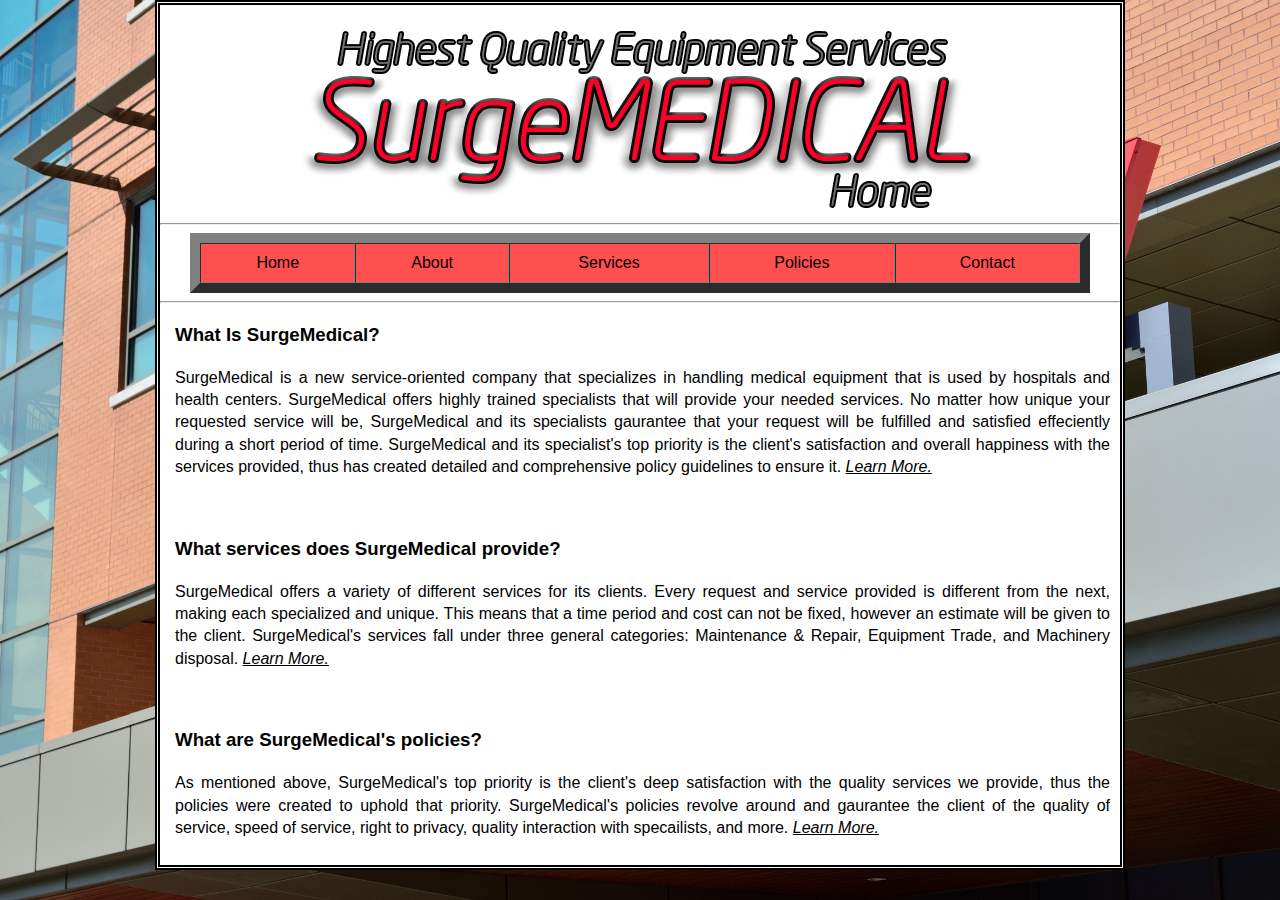
<file: Product/SurgeMedical/index.html>
<html>
<head>
<meta http-equiv="Content-Type" content="text/html; charset=utf-8" />
<link rel="stylesheet" type="text/css" href="style.css">
<title>SurgeMedical - Home</title>
</head>

<body>

<div class="container">
  <div class="content">
    <center> <img src="Images/homeBanner.png" />  </center>
    <hr />
    <div align="center">
      <table width="900" border="10" align="center" cellpadding="10" cellspacing="0">
        <tr>
          <td bgcolor="#FF4F4F"><div align="center"><a href="index.html" style="text-decoration:none">Home</a></div></td>
          <td bgcolor="#FF4F4F"><div align="center"><a href="about.html" style="text-decoration:none">About</a></div></td>
          <td bgcolor="#FF4F4F"><div align="center"><a href="services.html" style="text-decoration:none">Services</a></div></td>
          <td bgcolor="#FF4F4F"><div align="center"><a href="policies.html" style="text-decoration:none">Policies</a></div></td>
          <td bgcolor="#FF4F4F"><div align="center"><a href="contacts.html" style="text-decoration:none">Contact</a></div></td>
        </tr>
      </table>
    </div>
    <hr />
    
    <h3>What Is SurgeMedical?</h3>
    <p>SurgeMedical is a new service-oriented company that specializes in handling medical equipment that is used by hospitals and health centers. SurgeMedical offers highly trained specialists that will provide your needed services. No matter how unique your requested service will be, SurgeMedical and its specialists gaurantee that your request will be fulfilled and satisfied effeciently during a short period of time. SurgeMedical and its specialist's top priority is the client's satisfaction and overall happiness with the services provided, thus has created detailed and comprehensive policy guidelines to ensure it. <a href="about.html"><em>Learn More.</em></a></p>
    <p>&nbsp;</p>
    <h3>What services does SurgeMedical provide?</h3>
    <p>SurgeMedical offers a variety of different services for its clients. Every request and service provided is different from the next, making each specialized and unique. This means that a time period and cost can not be fixed, however an estimate will be given to the client. SurgeMedical's services fall under three general categories: Maintenance &amp; Repair, Equipment Trade, and Machinery disposal.<em> <a href="services.html">Learn More.</a></em></p>
    <p>&nbsp;</p>
    <h3>What are SurgeMedical's policies?</h3>
    <p>As mentioned above, SurgeMedical's top priority is the client's deep satisfaction with the quality services we provide, thus the policies were created to uphold that priority. SurgeMedical's policies revolve around and gaurantee the client of the quality of service, speed of service, right to privacy, quality interaction with specailists, and more. <a href="policies.html"><em>Learn More.</em></a></p>
  </div>
</div>
</body>
</html>
</file>
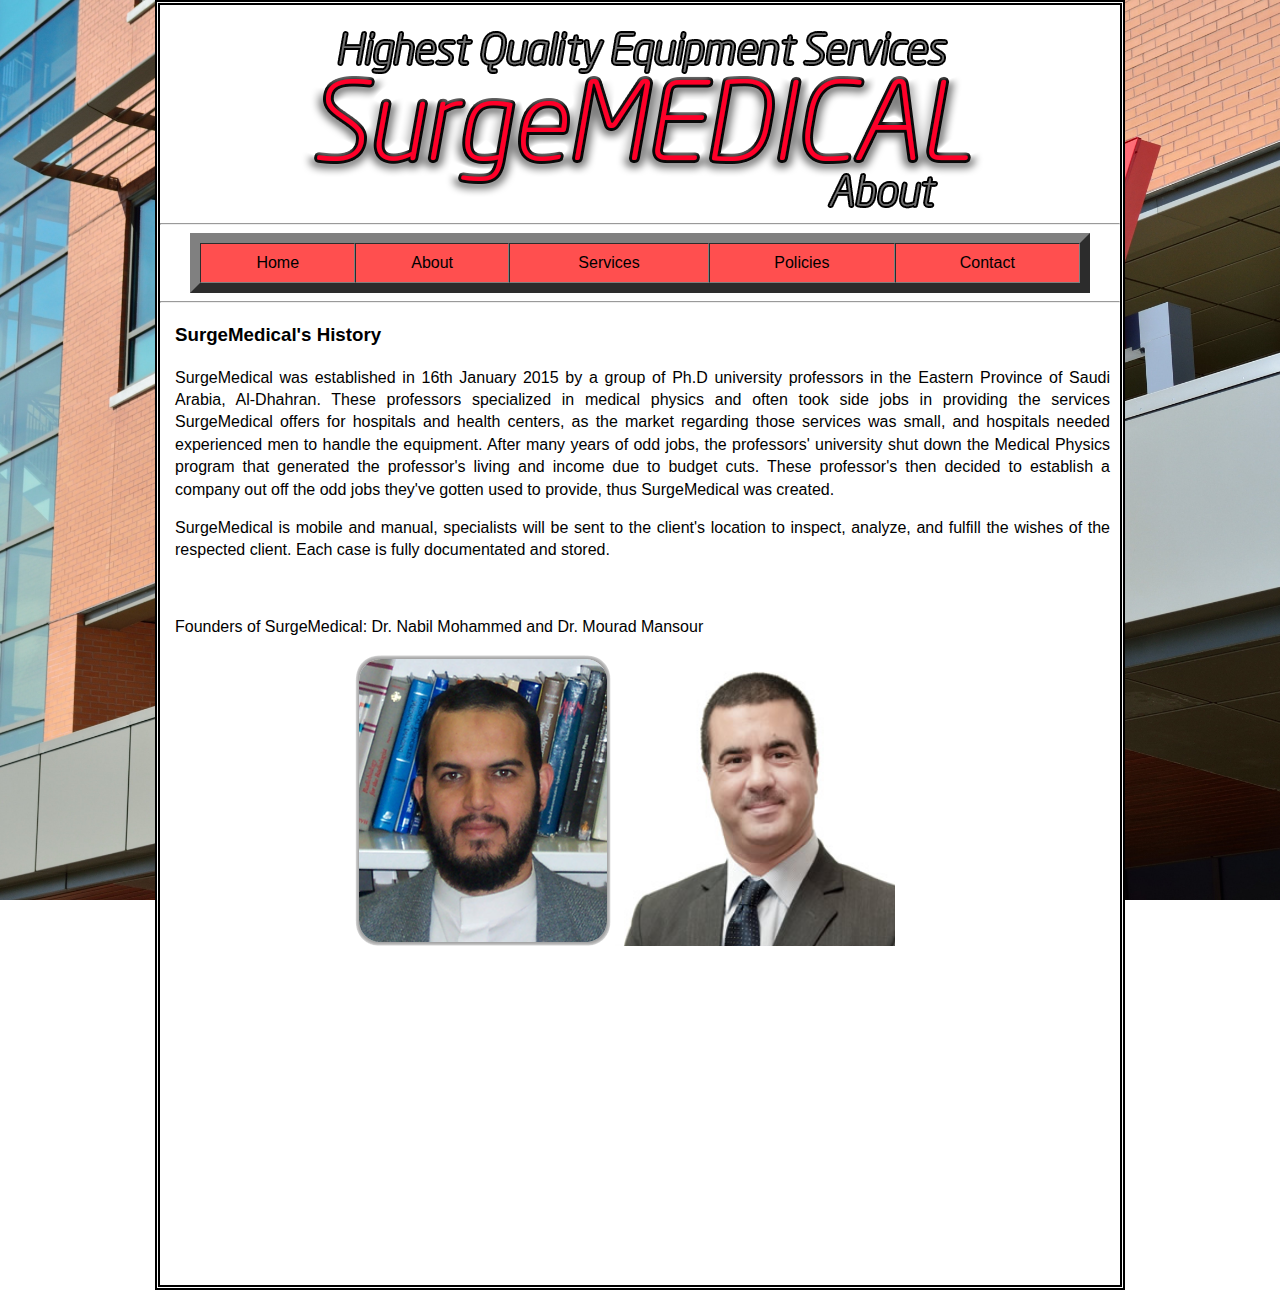
<file: Product/SurgeMedical/about.html>
<html>
<head>
<meta http-equiv="Content-Type" content="text/html; charset=utf-8" />
<link rel="stylesheet" type="text/css" href="style.css">
<title>SurgeMedical - About</title>
</head>

<body>

<div class="container">
  <div class="content">
    <center> <img src="Images/aboutBanner.png" />  </center>
    <hr />
        <div align="center">
      <table width="900" border="10" align="center" cellpadding="10" cellspacing="0">
        <tr>
          <td bgcolor="#FF4F4F"><div align="center"><a href="index.html" style="text-decoration:none">Home</a></div></td>
          <td bgcolor="#FF4F4F"><div align="center"><a href="about.html" style="text-decoration:none">About</a></div></td>
          <td bgcolor="#FF4F4F"><div align="center"><a href="services.html" style="text-decoration:none">Services</a></div></td>
          <td bgcolor="#FF4F4F"><div align="center"><a href="policies.html" style="text-decoration:none">Policies</a></div></td>
          <td bgcolor="#FF4F4F"><div align="center"><a href="contacts.html" style="text-decoration:none">Contact</a></div></td>
        </tr>
      </table>
    </div>
    <hr />
    
    <h3>SurgeMedical's History</h3>
    <p>SurgeMedical was established in 16th January 2015 by a group of Ph.D university professors in the Eastern Province of Saudi Arabia, Al-Dhahran. These professors specialized in medical physics and often took side jobs in providing the services SurgeMedical offers for hospitals and health centers, as the market regarding those services was small, and hospitals needed experienced men to handle the equipment. After many years of odd jobs, the professors' university shut down the Medical Physics program that generated the professor's living and income due to budget cuts. These professor's then decided to establish a company out off the odd jobs they've gotten used to provide, thus SurgeMedical was created.</p>
    <p>SurgeMedical is mobile and manual, specialists will be sent to the client's location to inspect, analyze, and fulfill the wishes of the respected client. Each case is fully documentated and stored.    </p>
    <p>&nbsp;</p>
    <p>Founders of SurgeMedical: Dr. Nabil Mohammed and Dr. Mourad Mansour</p>
    <div class="icons">
      <p><img src="Images/Founder1.png">
      <img src="Images/Founder2.png" width="280"></p>
    </div>
        <p>&nbsp;</p>
    <p>&nbsp;</p>
    <p>&nbsp;</p>
    <p>&nbsp;</p>
        <p>&nbsp;</p>
    <p>&nbsp;</p>
    <p>&nbsp;</p>
    <p>&nbsp;</p>
  </div>
  </div>
</body>
</html>
</file>
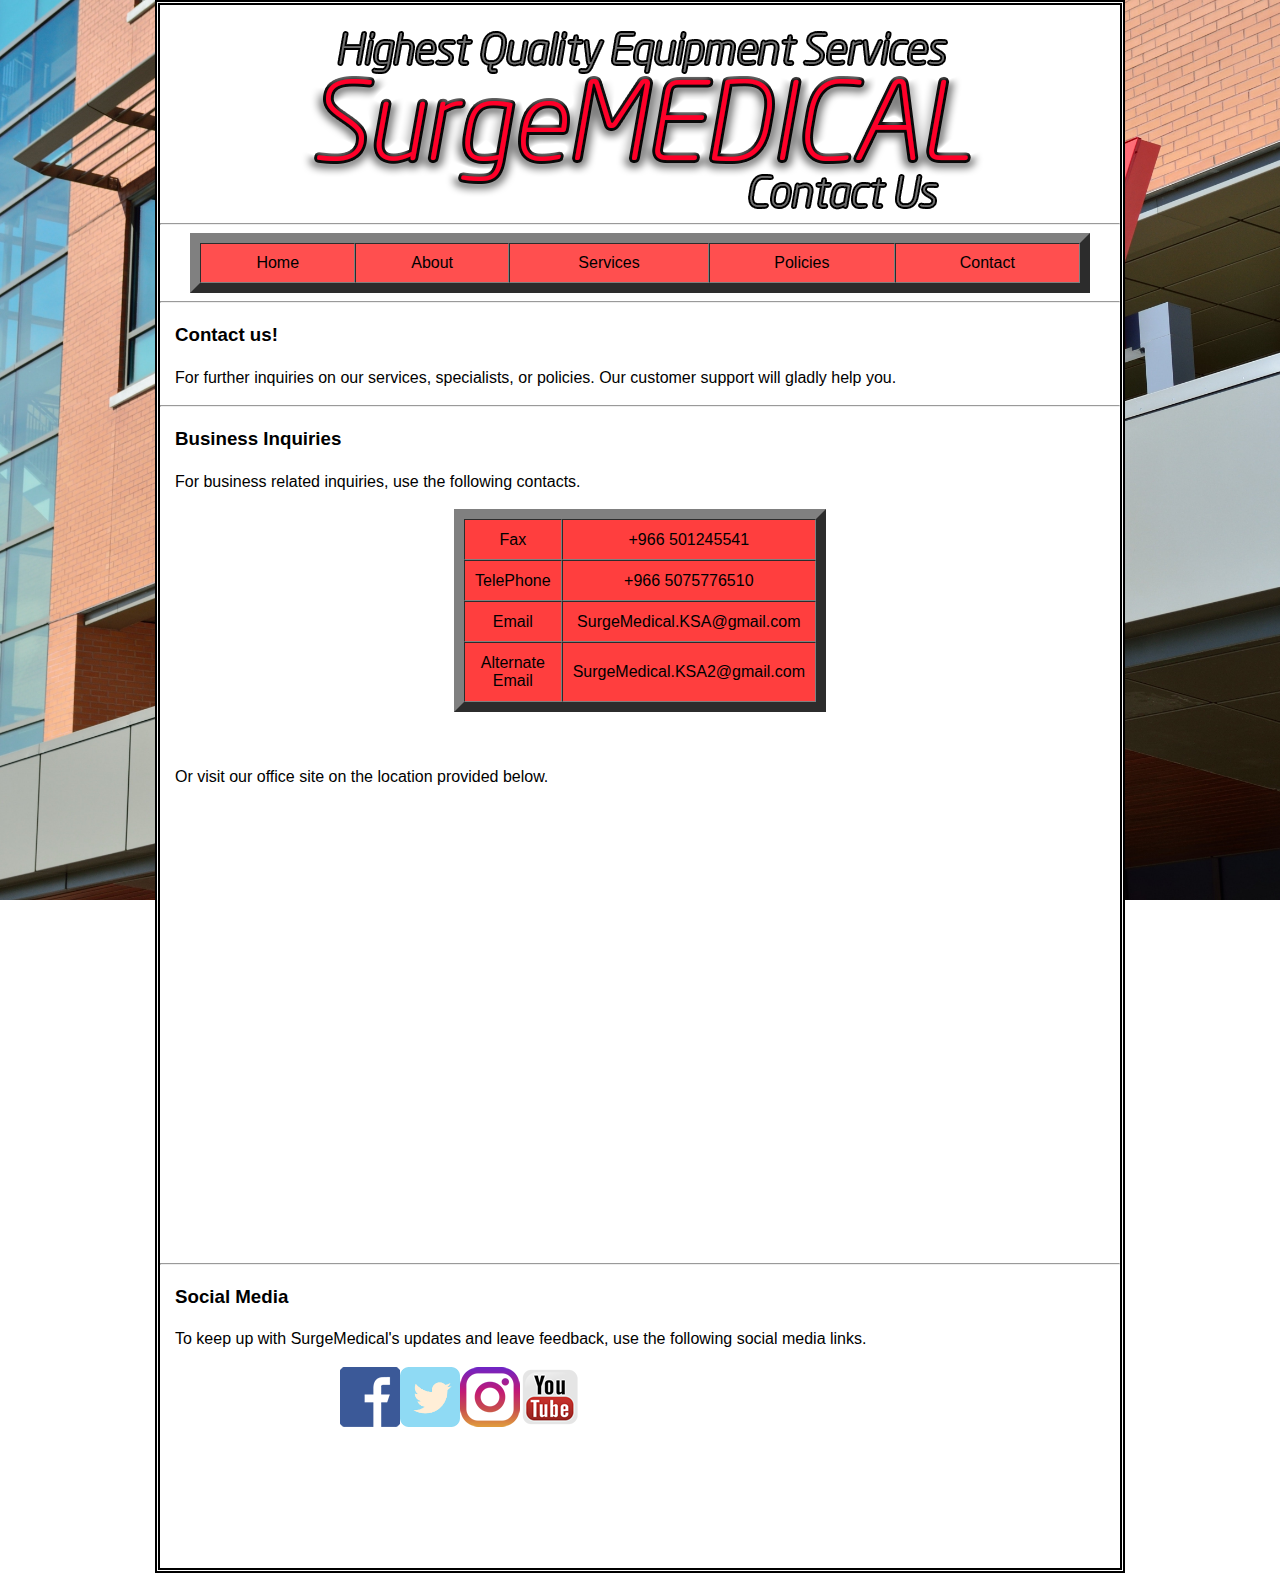
<file: Product/SurgeMedical/contacts.html>
<html>
<head>
<meta http-equiv="Content-Type" content="text/html; charset=utf-8" />
<link rel="stylesheet" type="text/css" href="style.css">
<style type="text/css">
#apDiv1 {
	position: absolute;
	width: 337px;
	height: 115px;
	z-index: 1;
	left: 298px;
	top: 1453px;
}
</style>
<title>SurgeMedical - Contact</title>
</head>

<body>

<div class="container">
  <div class="content">
    <center> <img src="Images/contactsBanner.png" />  </center>
    <hr />
        <div align="center">
      <table width="900" border="10" align="center" cellpadding="10" cellspacing="0">
        <tr>
          <td bgcolor="#FF4F4F"><div align="center"><a href="index.html" style="text-decoration:none">Home</a></div></td>
          <td bgcolor="#FF4F4F"><div align="center"><a href="about.html" style="text-decoration:none">About</a></div></td>
          <td bgcolor="#FF4F4F"><div align="center"><a href="services.html" style="text-decoration:none">Services</a></div></td>
          <td bgcolor="#FF4F4F"><div align="center"><a href="policies.html" style="text-decoration:none">Policies</a></div></td>
          <td bgcolor="#FF4F4F"><div align="center"><a href="contacts.html" style="text-decoration:none">Contact</a></div></td>
        </tr>
      </table>
    </div>
    <hr />
    
    <h3>Contact us!</h3>
    <p>For further inquiries on our services, specialists, or policies. Our customer support will gladly help you.    </p>
    <hr />
    <h3>Business Inquiries </h3>
    <p>For business related inquiries, use the following contacts.</p>
    <table width="300" height="203" border="10" align="center" cellpadding="10" cellspacing="0">
      <tr>
        <td bgcolor="#FF3E3E"><div align="center">Fax</div></td>
        <td bgcolor="#FF3E3E"><div align="center">+966 501245541</div></td>
      </tr>
      <tr>
        <td width="304" bgcolor="#FF3E3E"><div align="center">TelePhone</div></td>
        <td width="228" bgcolor="#FF3E3E"><div align="center">+966 5075776510</div></td>
      </tr>
      <tr>
        <td bgcolor="#FF3E3E"><div align="center">Email</div></td>
        <td bgcolor="#FF3E3E"><div align="center">SurgeMedical.KSA@gmail.com</div></td>
      </tr>
      <tr>
        <td bgcolor="#FF3E3E"><div align="center">Alternate Email</div></td>
        <td bgcolor="#FF3E3E"><div align="center">SurgeMedical.KSA2@gmail.com</div></td>
      </tr>
    </table>
    
    <p>&nbsp;</p>
    <p>Or visit our office site on the location provided below.    </p>
    <div align="center"><center><iframe src="https://www.google.com/maps/embed?pb=!1m18!1m12!1m3!1d894.2455951025918!2d50.1524377292316!3d26.294671198962362!2m3!1f0!2f0!3f0!3m2!1i1024!2i768!4f13.1!3m3!1m2!1s0x3e49e64d5d3156bf%3A0x84cb89ff485ac5ae!2sUnnamed+Road%2C+King+Fahd+University+of+Petroleum+and+Minerals%2C+Az+Zahran+34464!5e0!3m2!1sen!2ssa!4v1553013249841" width="600" height="450" frameborder="0" style="border:0" allowfullscreen></iframe></center></div>
    <hr />
    <h3>Social Media</h3>
    <p>To keep up with SurgeMedical's updates and leave feedback, use the following social media links.</p>
    <div class="icons">
    <img src="Images/facebook.png" width="60" height="60"><img src="Images/twitter.png" width="60" height="60"><img src="Images/instagram.png" width="60" height="60"><img src="Images/youtube.png" width="60" height="60">
    </div>
    <p>&nbsp;</p>
    <p>&nbsp;</p>
    <p>&nbsp;</p>
  </div>
  </div>
</body>
</html>
</file>
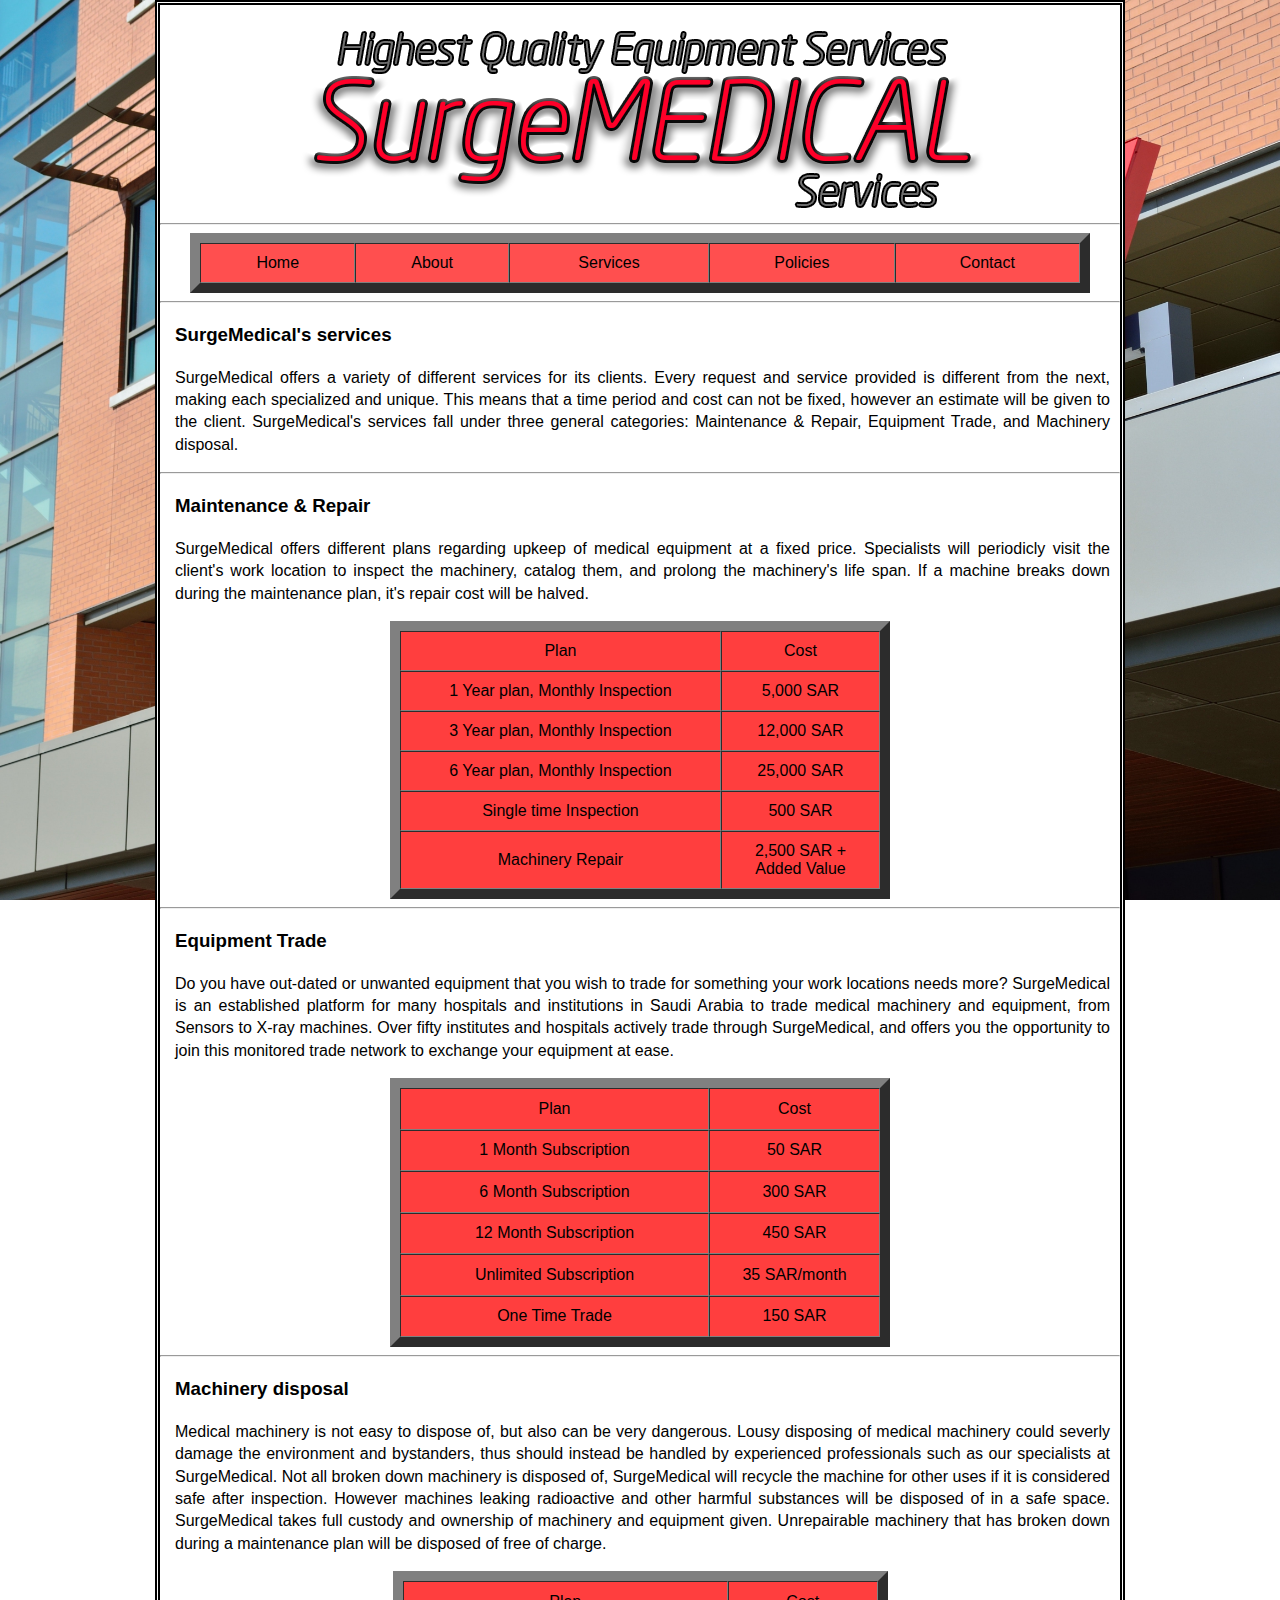
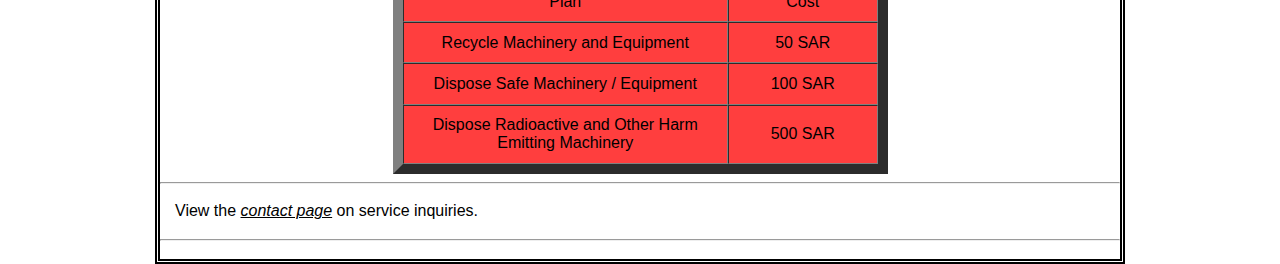
<file: Product/SurgeMedical/services.html>
<html>
<head>
<meta http-equiv="Content-Type" content="text/html; charset=utf-8" />
<link rel="stylesheet" type="text/css" href="style.css">
<title>SurgeMedical - Services</title>
</head>

<body>

<div class="container">
  <div class="content">
    <center> <img src="Images/servicesBanner.png" />  </center>
    <hr />
        <div align="center">
      <table width="900" border="10" align="center" cellpadding="10" cellspacing="0">
        <tr>
          <td bgcolor="#FF4F4F"><div align="center"><a href="index.html" style="text-decoration:none">Home</a></div></td>
          <td bgcolor="#FF4F4F"><div align="center"><a href="about.html" style="text-decoration:none">About</a></div></td>
          <td bgcolor="#FF4F4F"><div align="center"><a href="services.html" style="text-decoration:none">Services</a></div></td>
          <td bgcolor="#FF4F4F"><div align="center"><a href="policies.html" style="text-decoration:none">Policies</a></div></td>
          <td bgcolor="#FF4F4F"><div align="center"><a href="contacts.html" style="text-decoration:none">Contact</a></div></td>
        </tr>
      </table>
    </div>
    <hr />
    
    <h3>SurgeMedical's services</h3>
    <p>SurgeMedical offers a variety of different services for its clients. Every request and service provided is different from the next, making each specialized and unique. This means that a time period and cost can not be fixed, however an estimate will be given to the client. SurgeMedical's services fall under three general categories: Maintenance &amp; Repair, Equipment Trade, and Machinery disposal.</p>
    <hr />
    <h3>Maintenance &amp; Repair</h3>
    <p>SurgeMedical offers different plans regarding upkeep of medical equipment at a fixed price. Specialists will periodicly visit the client's work location to inspect the machinery, catalog them, and prolong the machinery's life span. If a machine breaks down during the maintenance plan, it's repair cost will be halved.</p>
    <center><table width="500" height="269" border="10" cellpadding="10" cellspacing="0">
      <tr>
        <td width="595" bgcolor="#FF3E3E"><div align="center">Plan</div></td>
        <td width="253" bgcolor="#FF3E3E"><div align="center">Cost</div></td>
      </tr>
      <tr>
        <td bgcolor="#FF3E3E"><div align="center">1 Year plan, Monthly Inspection</div></td>
        <td bgcolor="#FF3E3E"><div align="center">5,000 SAR</div></td>
      </tr>
      <tr>
        <td bgcolor="#FF3E3E"><div align="center">3 Year plan, Monthly Inspection</div></td>
        <td bgcolor="#FF3E3E"><div align="center">12,000 SAR</div></td>
      </tr>
      <tr>
        <td bgcolor="#FF3E3E"><div align="center">6 Year plan, Monthly Inspection</div></td>
        <td bgcolor="#FF3E3E"><div align="center">25,000 SAR</div></td>
      </tr>
      <tr>
        <td bgcolor="#FF3E3E"><div align="center">Single time Inspection</div></td>
        <td bgcolor="#FF3E3E"><div align="center">500 SAR</div></td>
      </tr>
      <tr>
        <td bgcolor="#FF3E3E"><div align="center">Machinery Repair</div></td>
        <td bgcolor="#FF3E3E"><div align="center">2,500 SAR + Added Value</div></td>
      </tr>
    </table></center>
    <hr />
    <h3>Equipment Trade</h3>
    <p>Do you have out-dated or unwanted equipment that you wish to trade for something your work locations needs more? SurgeMedical is an established platform for many hospitals and institutions in Saudi Arabia to trade medical machinery and equipment, from Sensors to X-ray machines. Over fifty institutes and hospitals actively trade through SurgeMedical, and offers you the opportunity to join this monitored trade network to exchange your equipment at ease.    </p>
    <table width="500" height="269" border="10" align="center" cellpadding="10" cellspacing="0">
      <tr>
        <td width="595" bgcolor="#FF3E3E"><div align="center">Plan</div></td>
        <td width="253" bgcolor="#FF3E3E"><div align="center">Cost</div></td>
      </tr>
      <tr>
        <td bgcolor="#FF3E3E"><div align="center">1 Month Subscription</div></td>
        <td bgcolor="#FF3E3E"><div align="center">50 SAR</div></td>
      </tr>
      <tr>
        <td bgcolor="#FF3E3E"><div align="center">6 Month Subscription</div></td>
        <td bgcolor="#FF3E3E"><div align="center">300 SAR</div></td>
      </tr>
      <tr>
        <td bgcolor="#FF3E3E"><div align="center">12 Month Subscription</div></td>
        <td bgcolor="#FF3E3E"><div align="center">450 SAR</div></td>
      </tr>
      <tr>
        <td bgcolor="#FF3E3E"><div align="center">Unlimited Subscription</div></td>
        <td bgcolor="#FF3E3E"><div align="center">35 SAR/month</div></td>
      </tr>
      <tr>
        <td bgcolor="#FF3E3E"><div align="center">One Time Trade</div></td>
        <td bgcolor="#FF3E3E"><div align="center">150 SAR</div></td>
      </tr>
    </table>
    <hr />
    <h3>Machinery disposal    </h3>
    <p>Medical machinery is not easy to dispose of, but also can be very dangerous. Lousy disposing of medical machinery could severly damage the environment and bystanders, thus should instead be handled by experienced professionals such as our specialists at SurgeMedical. Not all broken down machinery is disposed of, SurgeMedical will recycle the machine for other uses if it is considered safe after inspection. However machines leaking radioactive and other harmful substances will be disposed of in a safe space. SurgeMedical takes full custody and ownership of machinery and equipment given. Unrepairable machinery that has broken down during a maintenance plan will be disposed of free of charge.    </p>
    <table width="495" height="203" border="10" align="center" cellpadding="10" cellspacing="0">
      <tr>
        <td width="595" bgcolor="#FF3E3E"><div align="center">Plan</div></td>
        <td width="253" bgcolor="#FF3E3E"><div align="center">Cost</div></td>
      </tr>
      <tr>
        <td bgcolor="#FF3E3E"><div align="center">Recycle Machinery and Equipment</td>
        <td bgcolor="#FF3E3E"><div align="center">50 SAR</div></td>
      </tr>
      <tr>
        <td bgcolor="#FF3E3E"><div align="center">Dispose Safe Machinery / Equipment</div></td>
        <td bgcolor="#FF3E3E"><div align="center">100 SAR</div></td>
      </tr>
      <tr>
        <td bgcolor="#FF3E3E"><div align="center">Dispose Radioactive and Other Harm Emitting Machinery</div></td>
        <td bgcolor="#FF3E3E"><div align="center">500 SAR</div></td>
      </tr>
    </table>
    <hr />
    <p>View the <em><a href="contacts.html">contact page</a></em> on service inquiries.</p>
    <hr />
  </div>
  </div>
</body>
</html>
</file>
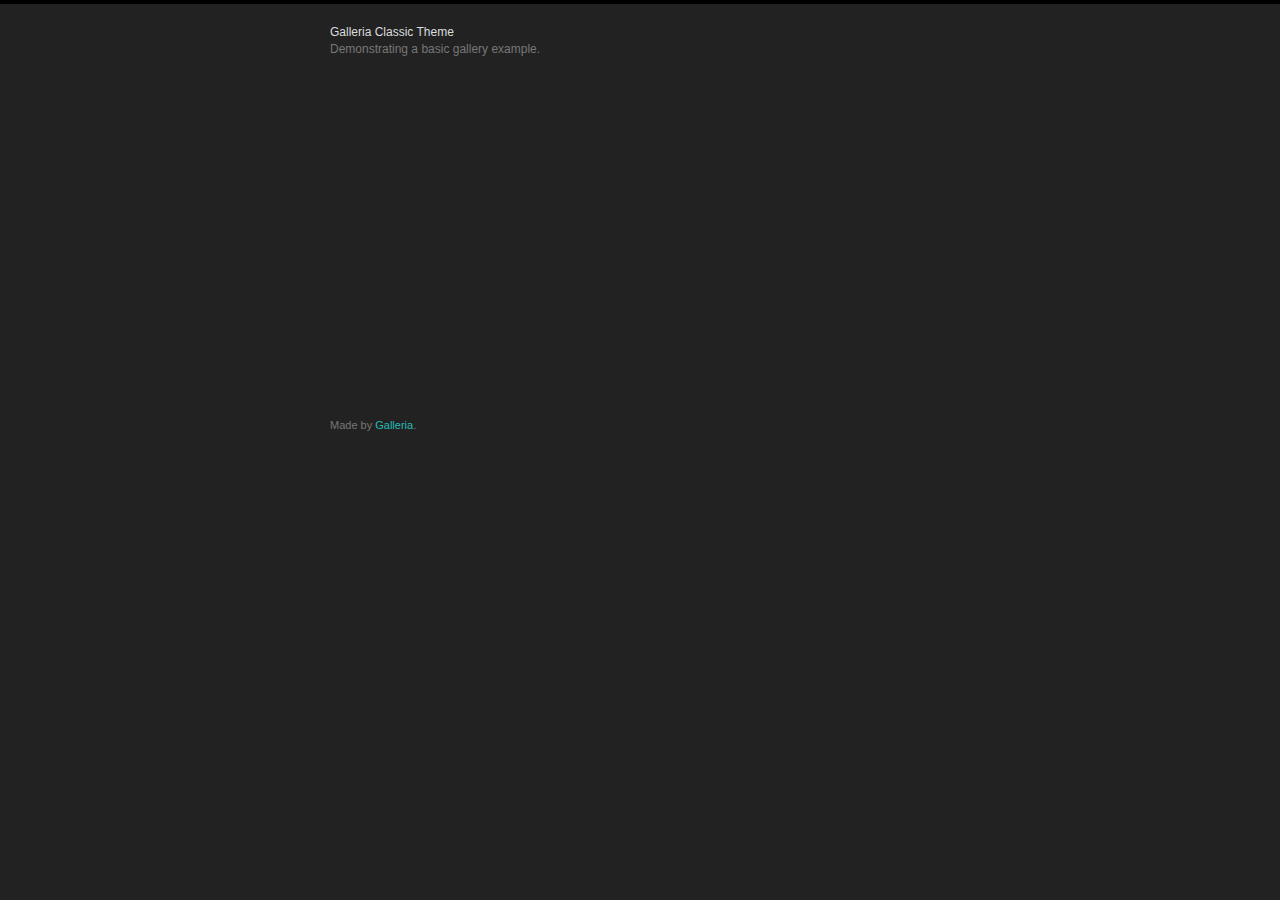
<file: Product/SurgeMedical/themes/classic/classic-demo.html>
<!DOCTYPE html>
<html lang="en">
    <head>
        <meta charset="utf-8">
        <title>Galleria Classic Theme</title>
        <style>

            /* Demo styles */
            html,body{background:#222;margin:0;}
            body{border-top:4px solid #000;}
            .content{color:#777;font:12px/1.4 "helvetica neue",arial,sans-serif;width:620px;margin:20px auto;}
            h1{font-size:12px;font-weight:normal;color:#ddd;margin:0;}
            p{margin:0 0 20px}
            a {color:#22BCB9;text-decoration:none;}
            .cred{margin-top:20px;font-size:11px;}

            /* This rule is read by Galleria to define the gallery height: */
            #galleria{height:320px}

        </style>

        <!-- load jQuery -->
        <!-- <script src="http://ajax.googleapis.com/ajax/libs/jquery/3.1.1/jquery.js"></script> -->
        <script src="http://ajax.googleapis.com/ajax/libs/jquery/2.2.4/jquery.js"></script>

        <!-- load Galleria -->
        <script src="../../galleria-1.5.7.min.js"></script>

    </head>
<body>
    <div class="content">
        <h1>Galleria Classic Theme</h1>
        <p>Demonstrating a basic gallery example.</p>

        <!-- Adding gallery images. We use resized thumbnails here for better performance, but it’s not necessary -->

        <div id="galleria">
            <a href="http://upload.wikimedia.org/wikipedia/commons/thumb/a/a2/Biandintz_eta_zaldiak_-_modified2.jpg/800px-Biandintz_eta_zaldiak_-_modified2.jpg">
                <img 
                    src="http://upload.wikimedia.org/wikipedia/commons/thumb/a/a2/Biandintz_eta_zaldiak_-_modified2.jpg/100px-Biandintz_eta_zaldiak_-_modified2.jpg",
                    data-big="http://upload.wikimedia.org/wikipedia/commons/thumb/a/a2/Biandintz_eta_zaldiak_-_modified2.jpg/1280px-Biandintz_eta_zaldiak_-_modified2.jpg"
                    data-title="Biandintz eta zaldiak"
                    data-description="Horses on Bianditz mountain, in Navarre, Spain."
                >
            </a>
            <a href="http://upload.wikimedia.org/wikipedia/commons/thumb/6/6c/Athabasca_Rail_at_Brule_Lake.jpg/800px-Athabasca_Rail_at_Brule_Lake.jpg">
                <img 
                    src="http://upload.wikimedia.org/wikipedia/commons/thumb/6/6c/Athabasca_Rail_at_Brule_Lake.jpg/100px-Athabasca_Rail_at_Brule_Lake.jpg",
                    data-big="http://upload.wikimedia.org/wikipedia/commons/thumb/6/6c/Athabasca_Rail_at_Brule_Lake.jpg/1280px-Athabasca_Rail_at_Brule_Lake.jpg"
                    data-title="Athabasca Rail"
                    data-description="The Athabasca River railroad track at the mouth of Brulé Lake in Alberta, Canada."
                >
            </a>
            <a href="http://upload.wikimedia.org/wikipedia/commons/thumb/1/1f/Back-scattering_crepuscular_rays_panorama_1.jpg/1280px-Back-scattering_crepuscular_rays_panorama_1.jpg">
                <img 
                    src="http://upload.wikimedia.org/wikipedia/commons/thumb/1/1f/Back-scattering_crepuscular_rays_panorama_1.jpg/100px-Back-scattering_crepuscular_rays_panorama_1.jpg",
                    data-big="http://upload.wikimedia.org/wikipedia/commons/thumb/1/1f/Back-scattering_crepuscular_rays_panorama_1.jpg/1400px-Back-scattering_crepuscular_rays_panorama_1.jpg"
                    data-title="Back-scattering crepuscular rays"
                    data-description="Picture of the day on Wikimedia Commons 26 September 2010."
                >
            </a>
            <a href="http://upload.wikimedia.org/wikipedia/commons/thumb/7/75/Interior_convento_3.jpg/800px-Interior_convento_3.jpg">
                <img 
                    src="http://upload.wikimedia.org/wikipedia/commons/thumb/7/75/Interior_convento_3.jpg/120px-Interior_convento_3.jpg",
                    data-big="http://upload.wikimedia.org/wikipedia/commons/thumb/7/75/Interior_convento_3.jpg/1400px-Interior_convento_3.jpg"
                    data-title="Interior convento"
                    data-description="Interior view of Yuriria Convent, founded in 1550."
                >
            </a>
            <a href="http://upload.wikimedia.org/wikipedia/commons/thumb/6/6b/Oxbow_Bend_outlook_in_the_Grand_Teton_National_Park.jpg/800px-Oxbow_Bend_outlook_in_the_Grand_Teton_National_Park.jpg">
                <img 
                    src="http://upload.wikimedia.org/wikipedia/commons/thumb/6/6b/Oxbow_Bend_outlook_in_the_Grand_Teton_National_Park.jpg/100px-Oxbow_Bend_outlook_in_the_Grand_Teton_National_Park.jpg",
                    data-big="http://upload.wikimedia.org/wikipedia/commons/thumb/6/6b/Oxbow_Bend_outlook_in_the_Grand_Teton_National_Park.jpg/1280px-Oxbow_Bend_outlook_in_the_Grand_Teton_National_Park.jpg"
                    data-title="Oxbow Bend outlook"
                    data-description="View over the Snake River to the Mount Moran with the Skillet Glacier."
                >
            </a>
            <a href="http://upload.wikimedia.org/wikipedia/commons/thumb/c/c9/Hazy_blue_hour_in_Grand_Canyon.JPG/800px-Hazy_blue_hour_in_Grand_Canyon.JPG">
                <img 
                    src="http://upload.wikimedia.org/wikipedia/commons/thumb/c/c9/Hazy_blue_hour_in_Grand_Canyon.JPG/100px-Hazy_blue_hour_in_Grand_Canyon.JPG",
                    data-big="http://upload.wikimedia.org/wikipedia/commons/thumb/c/c9/Hazy_blue_hour_in_Grand_Canyon.JPG/1280px-Hazy_blue_hour_in_Grand_Canyon.JPG"
                    data-title="Hazy blue hour"
                    data-description="Hazy blue hour in Grand Canyon. View from the South Rim."
                >
            </a>
            <a href="http://upload.wikimedia.org/wikipedia/commons/thumb/f/f4/2909_vallon_moy_res.jpg/800px-2909_vallon_moy_res.jpg">
                <img 
                    src="http://upload.wikimedia.org/wikipedia/commons/thumb/f/f4/2909_vallon_moy_res.jpg/100px-2909_vallon_moy_res.jpg",
                    data-big="http://upload.wikimedia.org/wikipedia/commons/thumb/f/f4/2909_vallon_moy_res.jpg/1280px-2909_vallon_moy_res.jpg"
                    data-title="Haute Severaisse valley"
                    data-description="View of Haute Severaisse valley and surrounding summits from the slopes of Les Vernets."
                >
            </a>
            <a href="http://upload.wikimedia.org/wikipedia/commons/thumb/4/46/Bohinjsko_jezero_2.jpg/800px-Bohinjsko_jezero_2.jpg">
                <img 
                    src="http://upload.wikimedia.org/wikipedia/commons/thumb/4/46/Bohinjsko_jezero_2.jpg/100px-Bohinjsko_jezero_2.jpg",
                    data-big="http://upload.wikimedia.org/wikipedia/commons/thumb/4/46/Bohinjsko_jezero_2.jpg/1280px-Bohinjsko_jezero_2.jpg"
                    data-title="Bohinj lake"
                    data-description="Bohinj lake (Triglav National Park, Slovenia) in the morning."
                >
            </a>
            <a href="http://upload.wikimedia.org/wikipedia/commons/thumb/3/32/Bowling_Balls_Beach_2_edit.jpg/800px-Bowling_Balls_Beach_2_edit.jpg">
                <img 
                    src="http://upload.wikimedia.org/wikipedia/commons/thumb/3/32/Bowling_Balls_Beach_2_edit.jpg/100px-Bowling_Balls_Beach_2_edit.jpg",
                    data-big="http://upload.wikimedia.org/wikipedia/commons/thumb/3/32/Bowling_Balls_Beach_2_edit.jpg/1280px-Bowling_Balls_Beach_2_edit.jpg"
                    data-title="Bowling Balls"
                    data-description="Mendocino county, California, USA."
                >
            </a>
            <a href="https://vimeo.com/25750735">
                <span class="video">Works for vimeo too.</span>
            </a>
            <a href="https://www.youtube.com/watch?v=GOD-RyVB-3Q">
                <span class="video">Works for youtube too.</span>
            </a>

        </div>
        <p class="cred">Made by <a href="http://galleria.io">Galleria</a>.</p>
    </div>

    <script>
    $(function() {
        // Load the classic theme
        Galleria.loadTheme('galleria.classic.min.js');

        // Initialize Galleria
        Galleria.run('#galleria');
    });
    </script>
    </body>
</html>
</file>
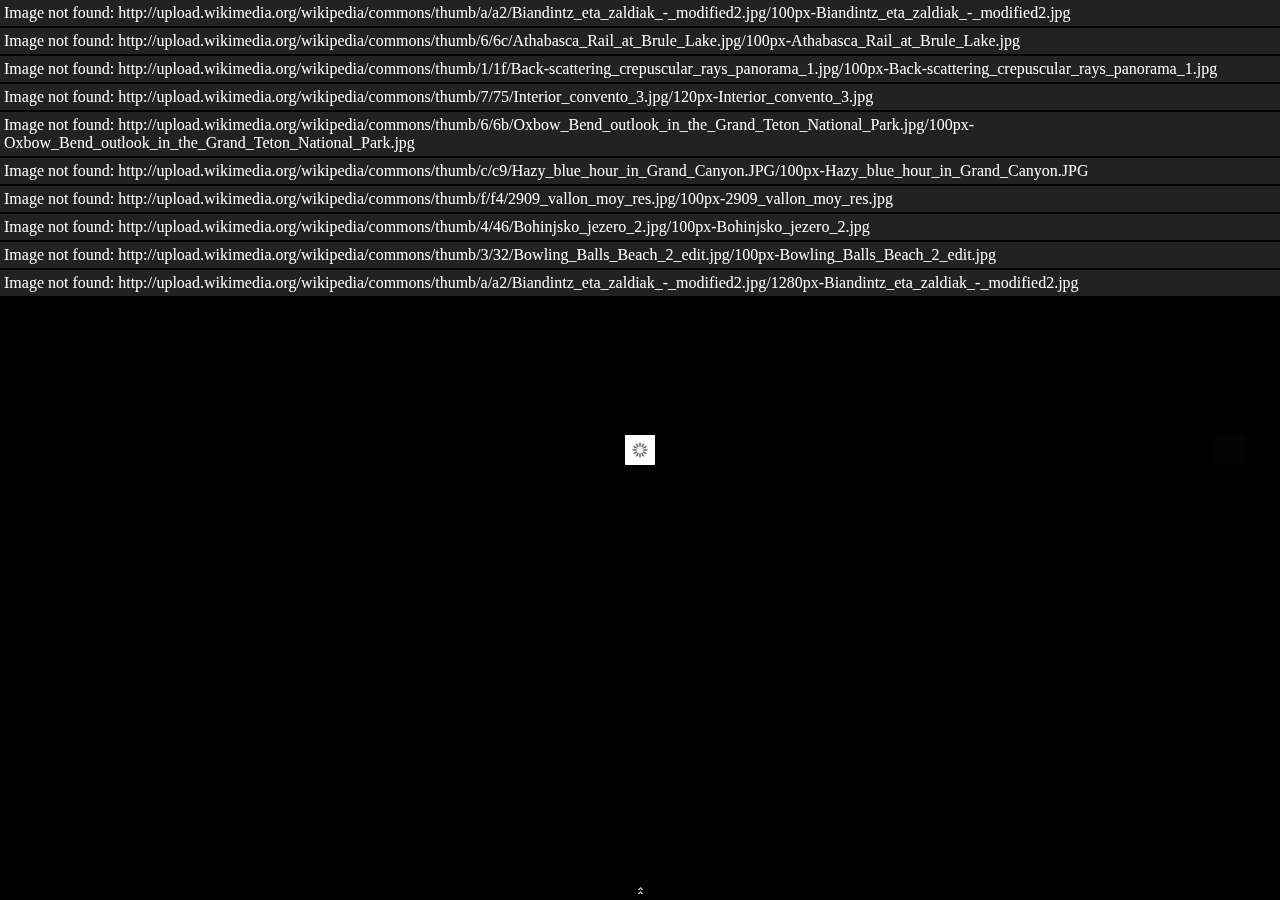
<file: Product/SurgeMedical/themes/fullscreen/fullscreen-demo.html>
<!DOCTYPE html>
<html lang="sv">
    <head>
        <meta charset="utf-8">
        <meta name="viewport" content="width=device-width,initial-scale=0.5,user-scalable=no">
        <title>Galleria Fullscreen Theme Demo</title>

        <!-- load jQuery -->
        <!-- <script src="http://ajax.googleapis.com/ajax/libs/jquery/3.1.1/jquery.js"></script> -->
        <script src="http://ajax.googleapis.com/ajax/libs/jquery/2.2.4/jquery.js"></script>

        <!-- load Galleria -->
        <script src="../../galleria-1.5.7.min.js"></script>

        <style>
        body{background:#000;}
        </style>

    </head>
<body>
    <div class="galleria">
        <a href="http://upload.wikimedia.org/wikipedia/commons/thumb/a/a2/Biandintz_eta_zaldiak_-_modified2.jpg/800px-Biandintz_eta_zaldiak_-_modified2.jpg">
            <img 
                src="http://upload.wikimedia.org/wikipedia/commons/thumb/a/a2/Biandintz_eta_zaldiak_-_modified2.jpg/100px-Biandintz_eta_zaldiak_-_modified2.jpg",
                data-big="http://upload.wikimedia.org/wikipedia/commons/thumb/a/a2/Biandintz_eta_zaldiak_-_modified2.jpg/1280px-Biandintz_eta_zaldiak_-_modified2.jpg"
                data-title="Biandintz eta zaldiak"
                data-description="Horses on Bianditz mountain, in Navarre, Spain."
            >
        </a>
        <a href="http://upload.wikimedia.org/wikipedia/commons/thumb/6/6c/Athabasca_Rail_at_Brule_Lake.jpg/800px-Athabasca_Rail_at_Brule_Lake.jpg">
            <img 
                src="http://upload.wikimedia.org/wikipedia/commons/thumb/6/6c/Athabasca_Rail_at_Brule_Lake.jpg/100px-Athabasca_Rail_at_Brule_Lake.jpg",
                data-big="http://upload.wikimedia.org/wikipedia/commons/thumb/6/6c/Athabasca_Rail_at_Brule_Lake.jpg/1280px-Athabasca_Rail_at_Brule_Lake.jpg"
                data-title="Athabasca Rail"
                data-description="The Athabasca River railroad track at the mouth of Brulé Lake in Alberta, Canada."
            >
        </a>
        <a href="http://upload.wikimedia.org/wikipedia/commons/thumb/1/1f/Back-scattering_crepuscular_rays_panorama_1.jpg/1280px-Back-scattering_crepuscular_rays_panorama_1.jpg">
            <img 
                src="http://upload.wikimedia.org/wikipedia/commons/thumb/1/1f/Back-scattering_crepuscular_rays_panorama_1.jpg/100px-Back-scattering_crepuscular_rays_panorama_1.jpg",
                data-big="http://upload.wikimedia.org/wikipedia/commons/thumb/1/1f/Back-scattering_crepuscular_rays_panorama_1.jpg/1400px-Back-scattering_crepuscular_rays_panorama_1.jpg"
                data-title="Back-scattering crepuscular rays"
                data-description="Picture of the day on Wikimedia Commons 26 September 2010."
            >
        </a>
        <a href="http://upload.wikimedia.org/wikipedia/commons/thumb/7/75/Interior_convento_3.jpg/800px-Interior_convento_3.jpg">
            <img 
                src="http://upload.wikimedia.org/wikipedia/commons/thumb/7/75/Interior_convento_3.jpg/120px-Interior_convento_3.jpg",
                data-big="http://upload.wikimedia.org/wikipedia/commons/thumb/7/75/Interior_convento_3.jpg/1400px-Interior_convento_3.jpg"
                data-title="Interior convento"
                data-description="Interior view of Yuriria Convent, founded in 1550."
            >
        </a>
        <a href="http://upload.wikimedia.org/wikipedia/commons/thumb/6/6b/Oxbow_Bend_outlook_in_the_Grand_Teton_National_Park.jpg/800px-Oxbow_Bend_outlook_in_the_Grand_Teton_National_Park.jpg">
            <img 
                src="http://upload.wikimedia.org/wikipedia/commons/thumb/6/6b/Oxbow_Bend_outlook_in_the_Grand_Teton_National_Park.jpg/100px-Oxbow_Bend_outlook_in_the_Grand_Teton_National_Park.jpg",
                data-big="http://upload.wikimedia.org/wikipedia/commons/thumb/6/6b/Oxbow_Bend_outlook_in_the_Grand_Teton_National_Park.jpg/1280px-Oxbow_Bend_outlook_in_the_Grand_Teton_National_Park.jpg"
                data-title="Oxbow Bend outlook"
                data-description="View over the Snake River to the Mount Moran with the Skillet Glacier."
            >
        </a>
        <a href="http://upload.wikimedia.org/wikipedia/commons/thumb/c/c9/Hazy_blue_hour_in_Grand_Canyon.JPG/800px-Hazy_blue_hour_in_Grand_Canyon.JPG">
            <img 
                src="http://upload.wikimedia.org/wikipedia/commons/thumb/c/c9/Hazy_blue_hour_in_Grand_Canyon.JPG/100px-Hazy_blue_hour_in_Grand_Canyon.JPG",
                data-big="http://upload.wikimedia.org/wikipedia/commons/thumb/c/c9/Hazy_blue_hour_in_Grand_Canyon.JPG/1280px-Hazy_blue_hour_in_Grand_Canyon.JPG"
                data-title="Hazy blue hour"
                data-description="Hazy blue hour in Grand Canyon. View from the South Rim."
            >
        </a>
        <a href="http://upload.wikimedia.org/wikipedia/commons/thumb/f/f4/2909_vallon_moy_res.jpg/800px-2909_vallon_moy_res.jpg">
            <img 
                src="http://upload.wikimedia.org/wikipedia/commons/thumb/f/f4/2909_vallon_moy_res.jpg/100px-2909_vallon_moy_res.jpg",
                data-big="http://upload.wikimedia.org/wikipedia/commons/thumb/f/f4/2909_vallon_moy_res.jpg/1280px-2909_vallon_moy_res.jpg"
                data-title="Haute Severaisse valley"
                data-description="View of Haute Severaisse valley and surrounding summits from the slopes of Les Vernets."
            >
        </a>
        <a href="http://upload.wikimedia.org/wikipedia/commons/thumb/4/46/Bohinjsko_jezero_2.jpg/800px-Bohinjsko_jezero_2.jpg">
            <img 
                src="http://upload.wikimedia.org/wikipedia/commons/thumb/4/46/Bohinjsko_jezero_2.jpg/100px-Bohinjsko_jezero_2.jpg",
                data-big="http://upload.wikimedia.org/wikipedia/commons/thumb/4/46/Bohinjsko_jezero_2.jpg/1280px-Bohinjsko_jezero_2.jpg"
                data-title="Bohinj lake"
                data-description="Bohinj lake (Triglav National Park, Slovenia) in the morning."
            >
        </a>
        <a href="http://upload.wikimedia.org/wikipedia/commons/thumb/3/32/Bowling_Balls_Beach_2_edit.jpg/800px-Bowling_Balls_Beach_2_edit.jpg">
            <img 
                src="http://upload.wikimedia.org/wikipedia/commons/thumb/3/32/Bowling_Balls_Beach_2_edit.jpg/100px-Bowling_Balls_Beach_2_edit.jpg",
                data-big="http://upload.wikimedia.org/wikipedia/commons/thumb/3/32/Bowling_Balls_Beach_2_edit.jpg/1280px-Bowling_Balls_Beach_2_edit.jpg"
                data-title="Bowling Balls"
                data-description="Mendocino county, California, USA."
            >
        </a>
    </div>
    <script>
    $(function() {
        // Load the Fullscreen theme
        Galleria.loadTheme('galleria.fullscreen.min.js');

        // Initialize Galleria
        Galleria.run('.galleria');
    });
    </script>
    </body>
</html>
</file>
<file: Product/SurgeMedical/style.css>
body {
	font: 100%/1.4 Verdana, Arial, Helvetica, sans-serif;
	margin: 0;
	padding: 0;
	color: #000;
	background: url("Images/bg.jpg") no-repeat center center fixed;
	-webkit-background-size: cover;
	-moz-background-size: cover;
	-o-background-size: cover;
	background-size: cover;
}


ul, ol, dl {
	margin: 0;
}
h1, h2, h3, h4, h5, h6, p {
	margin-top: 0
	padding-right: 15px;
	padding-left: 15px;
	text-align: justify;
	margin-right: 10;
}
a img {
	border: none;
}

a:link {
	color: #000000;
}
a:visited {
	color: #000000;
}
a:hover {
	color: #FF0000;
}
a:active {
	color: #FF0000;
	font-size: x-small;
}

.galleria {
	 max-width: 1200px; 
	 height: 750px; 
	 background: #FFF
	 	 }

.container {
	width: 960px;
	background-color: #FFF;
	margin: 0 auto;
	border-style:double;
	border-width:thick;
	
}
.leftTable {
float: left; 
margin-left: 20;	
}
.rightImage {
	float: right;
	margin-right:20;
}

.icons {
margin: 0 auto;
width: 600px;
}

.content {
	padding: 10px 0;
	color: #000;
}


.fltrt {
	float: right;
	margin-left: 8px;
}
.fltlft {
	float: left;
	margin-right: 8px;
}
.clearfloat {
	clear:both;
	height:0;
	font-size: 1px;
	line-height: 0px;
}
</file>
